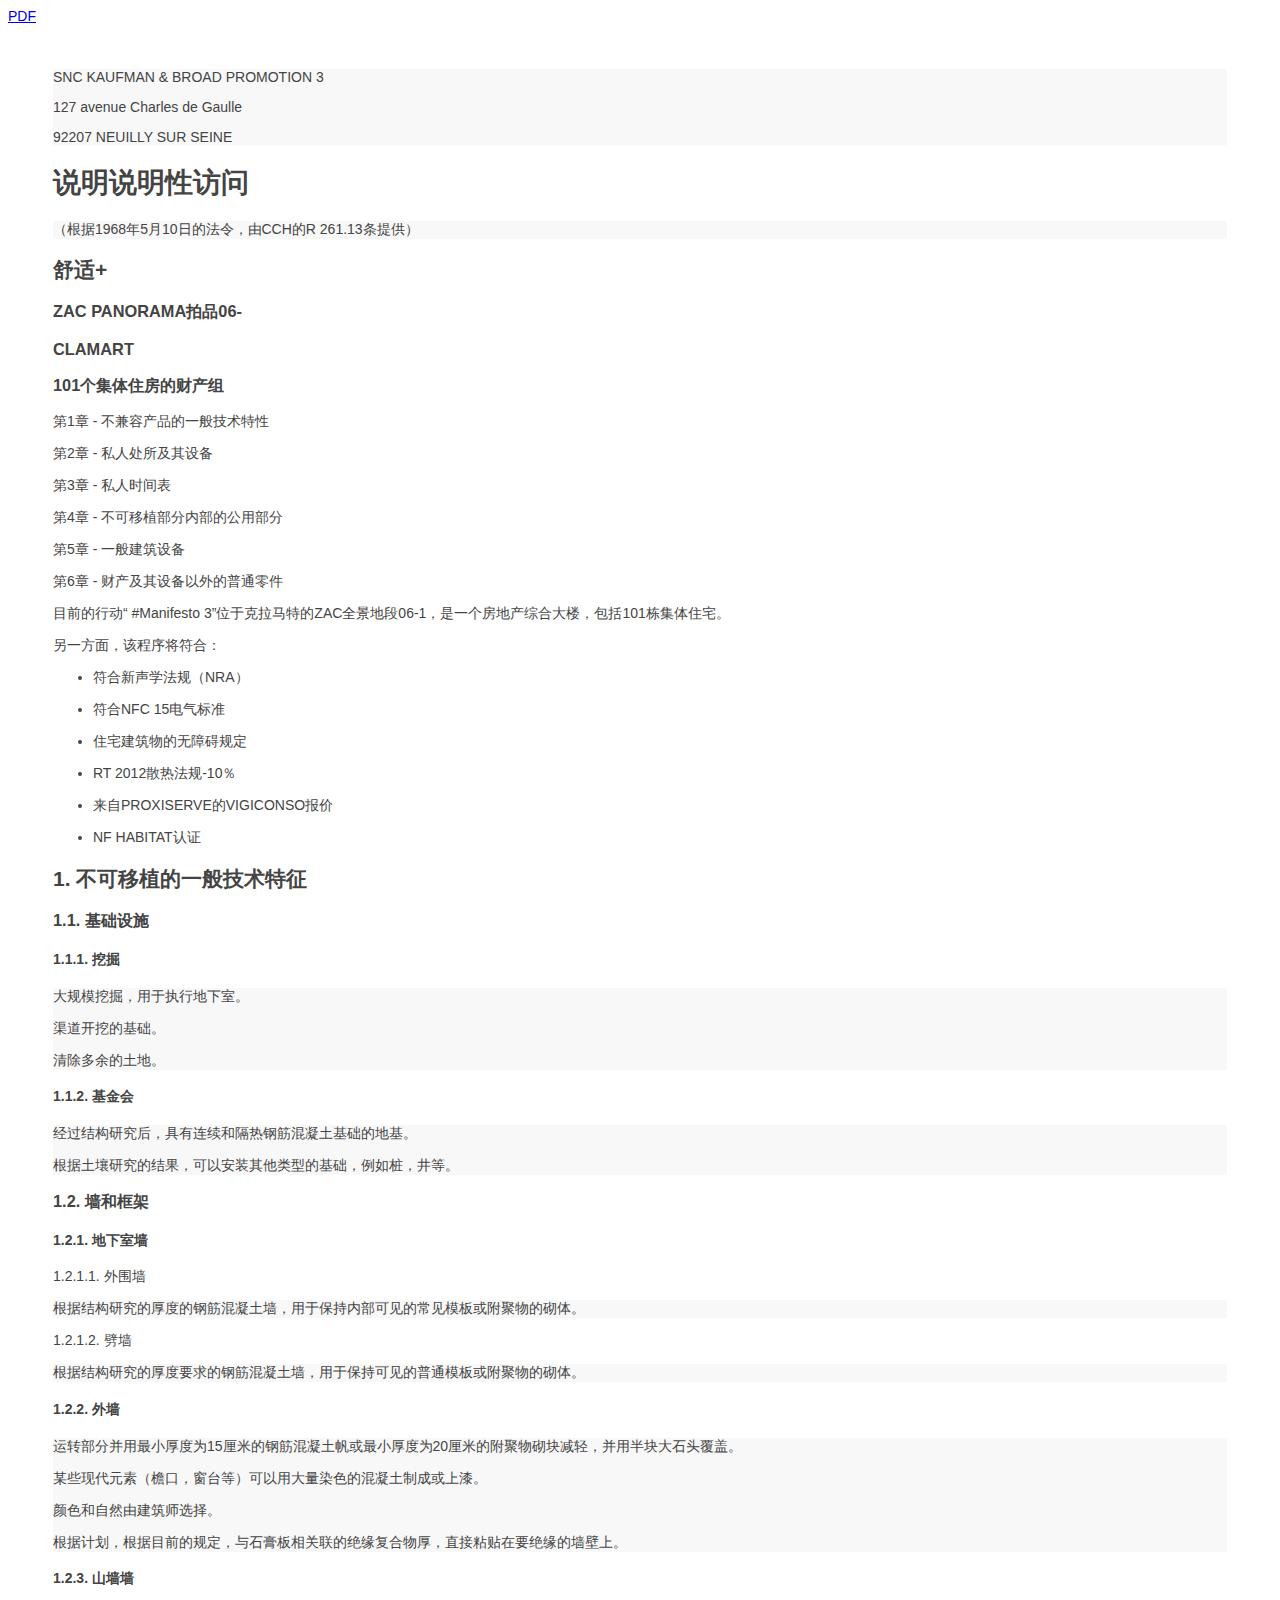
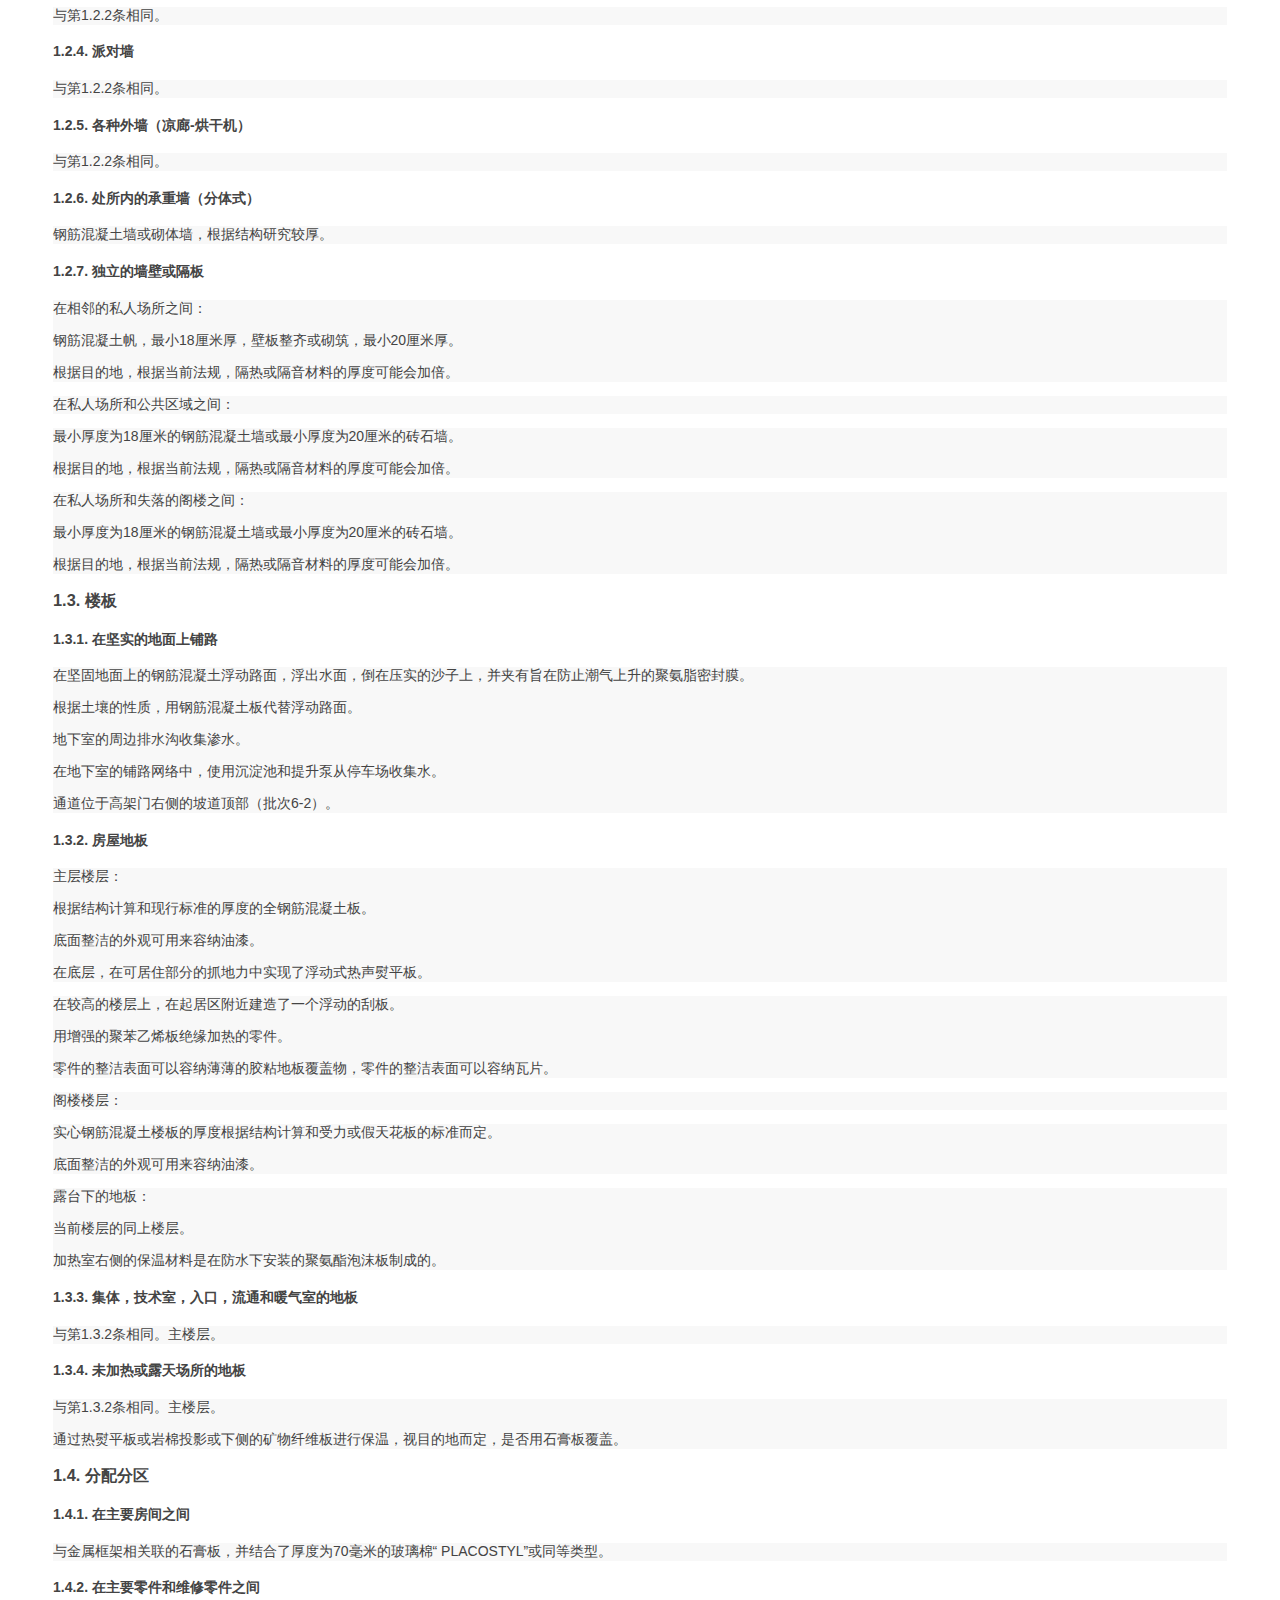
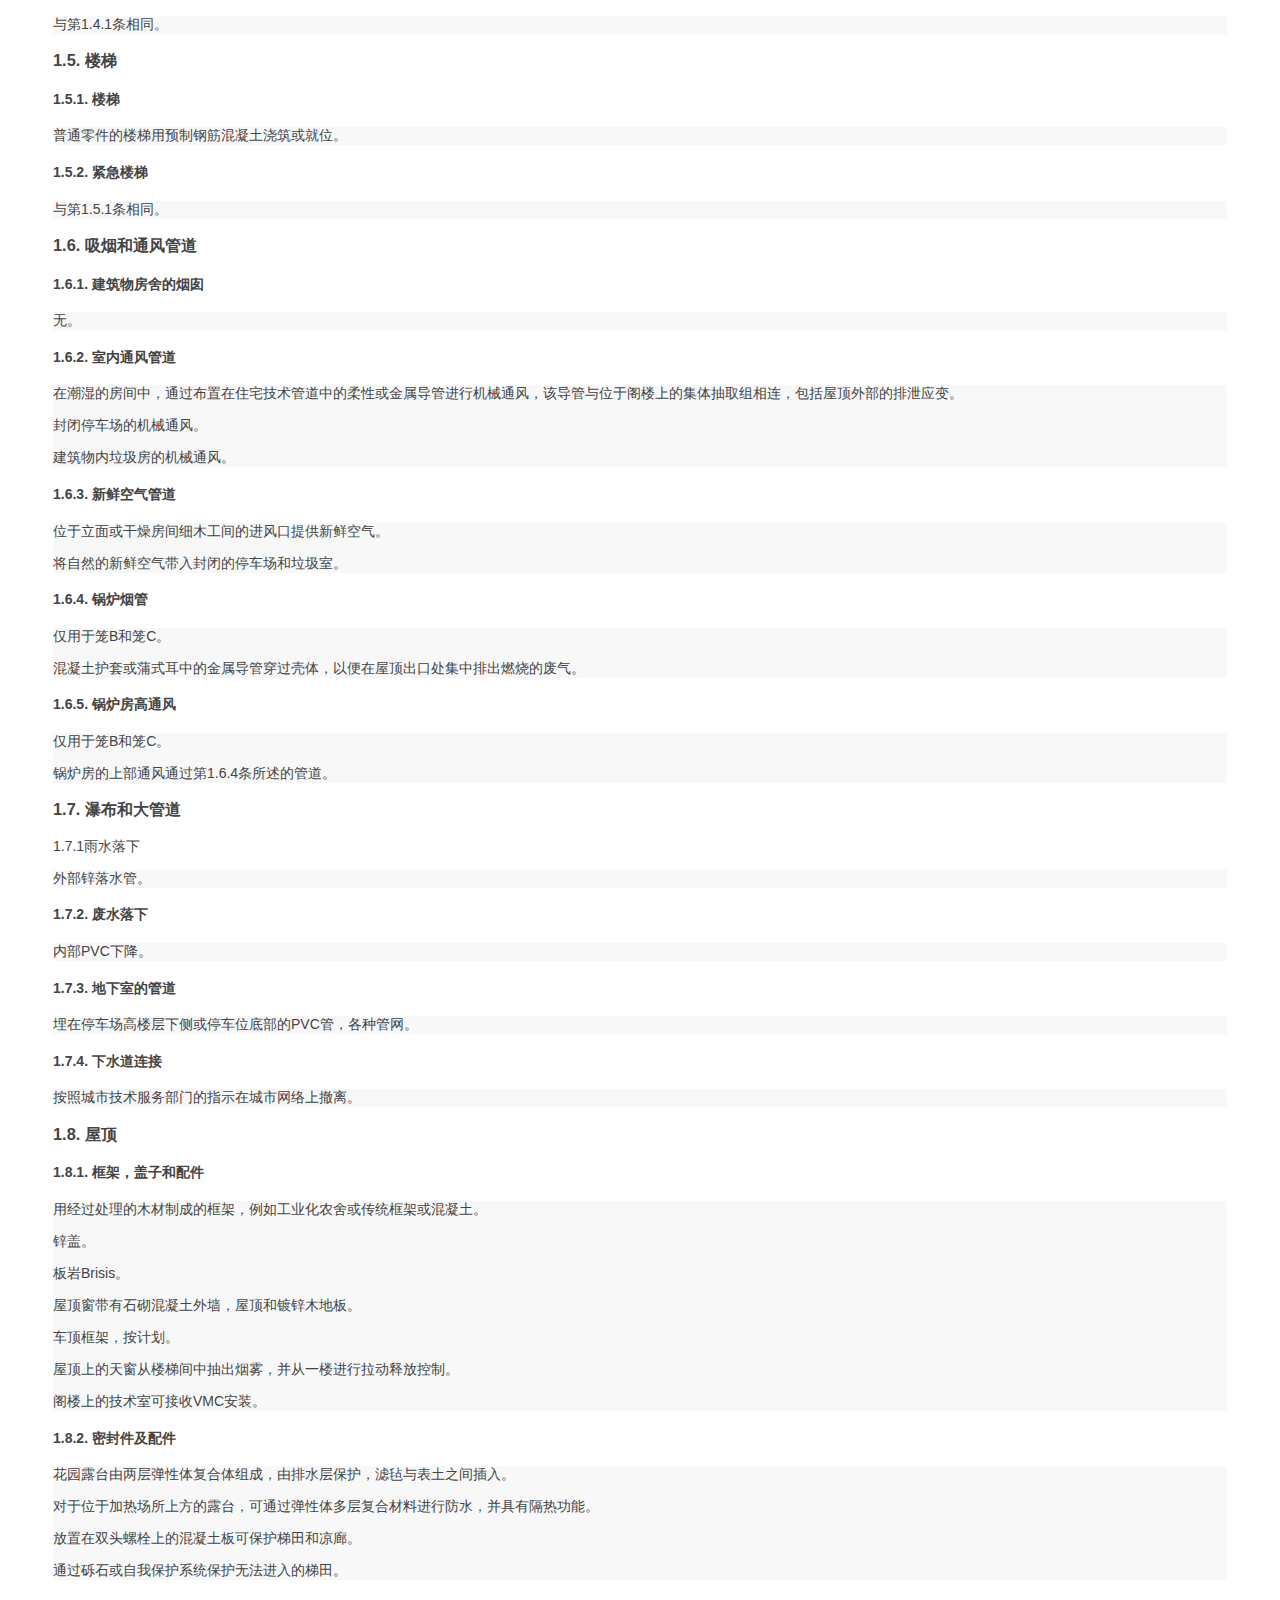
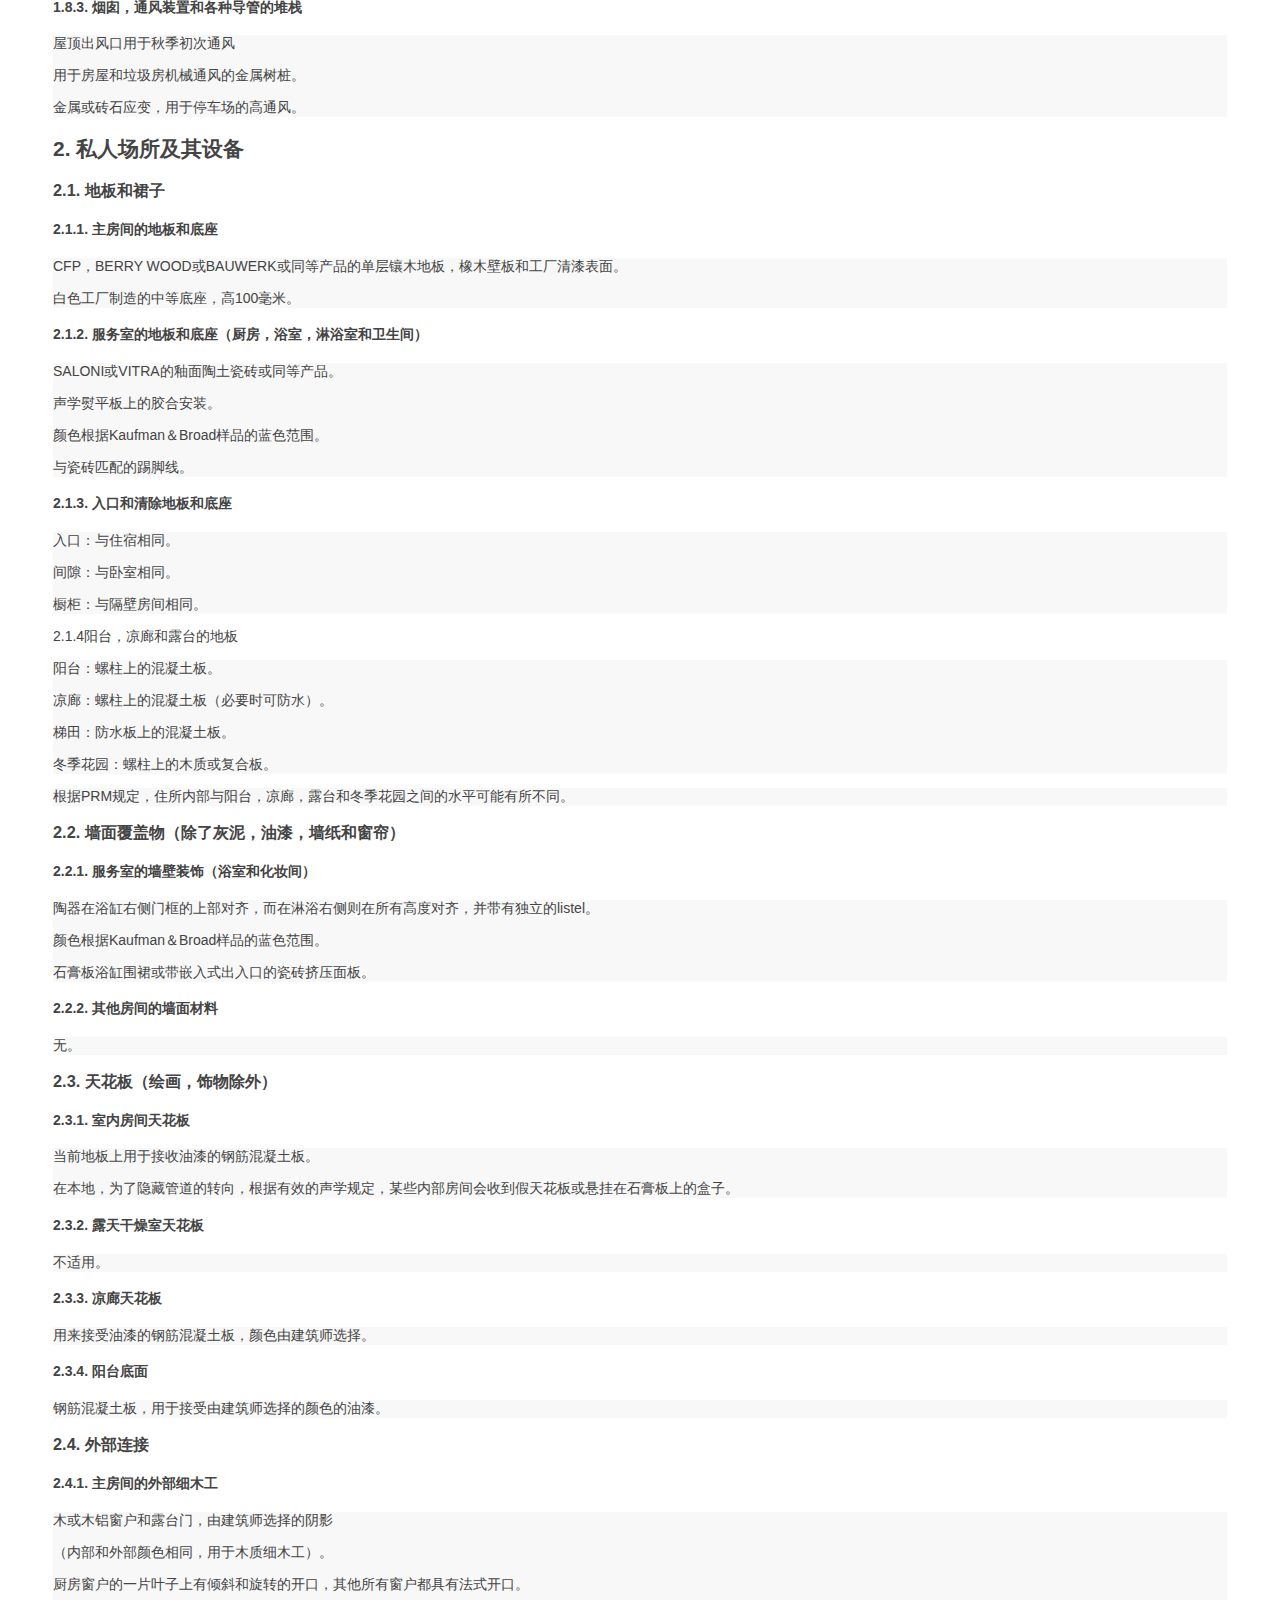
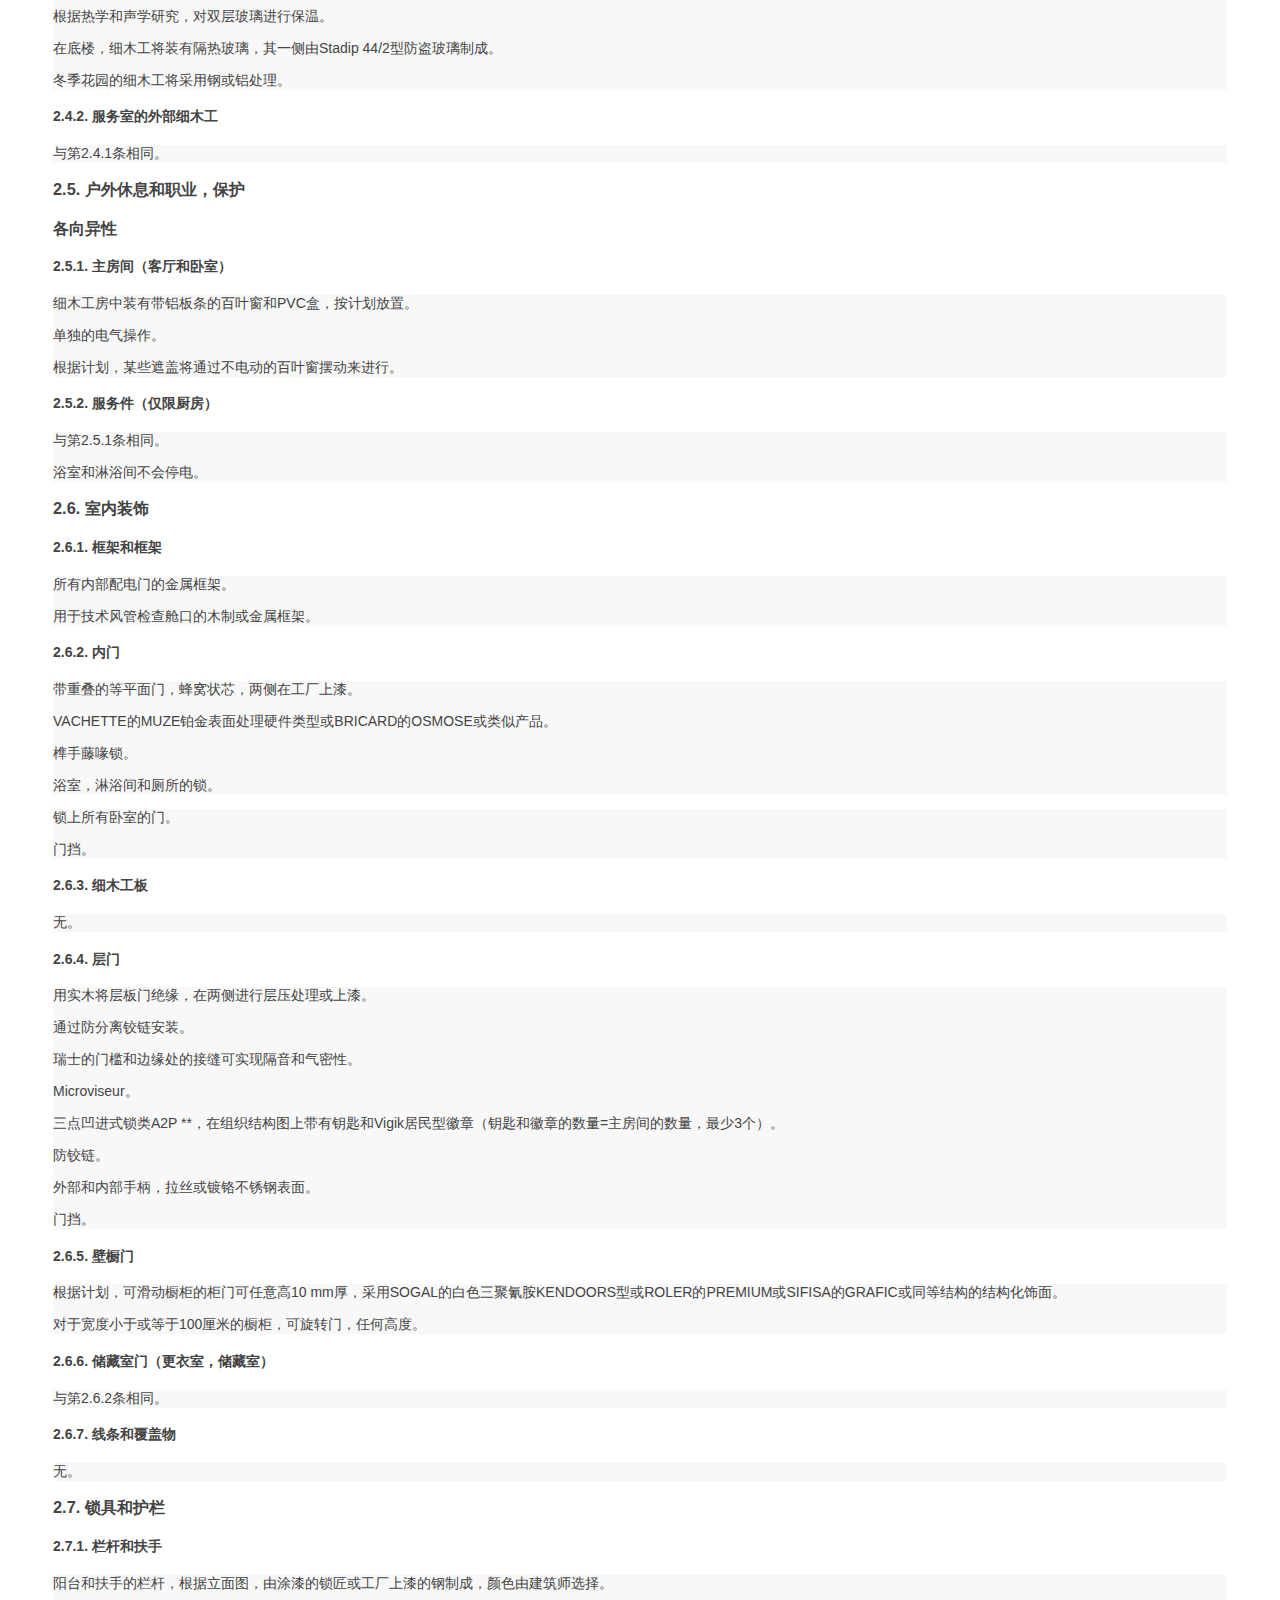
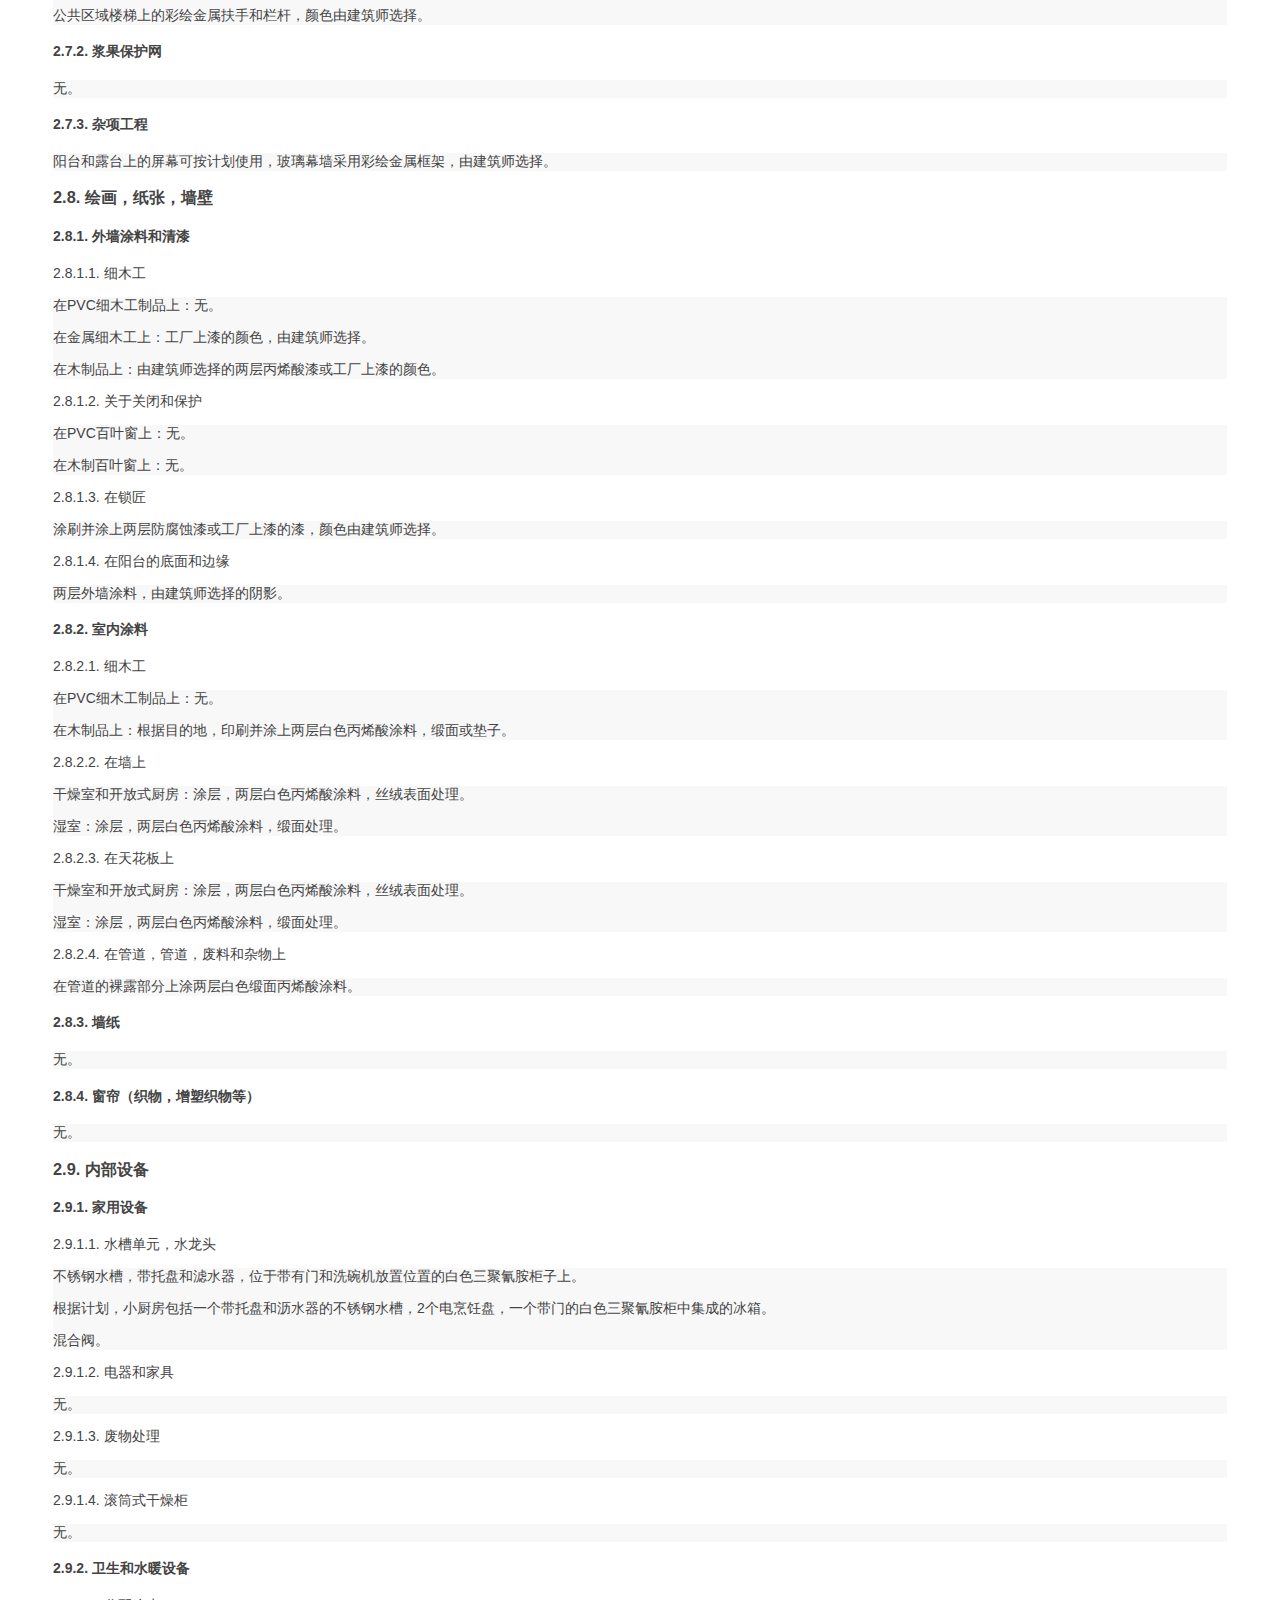
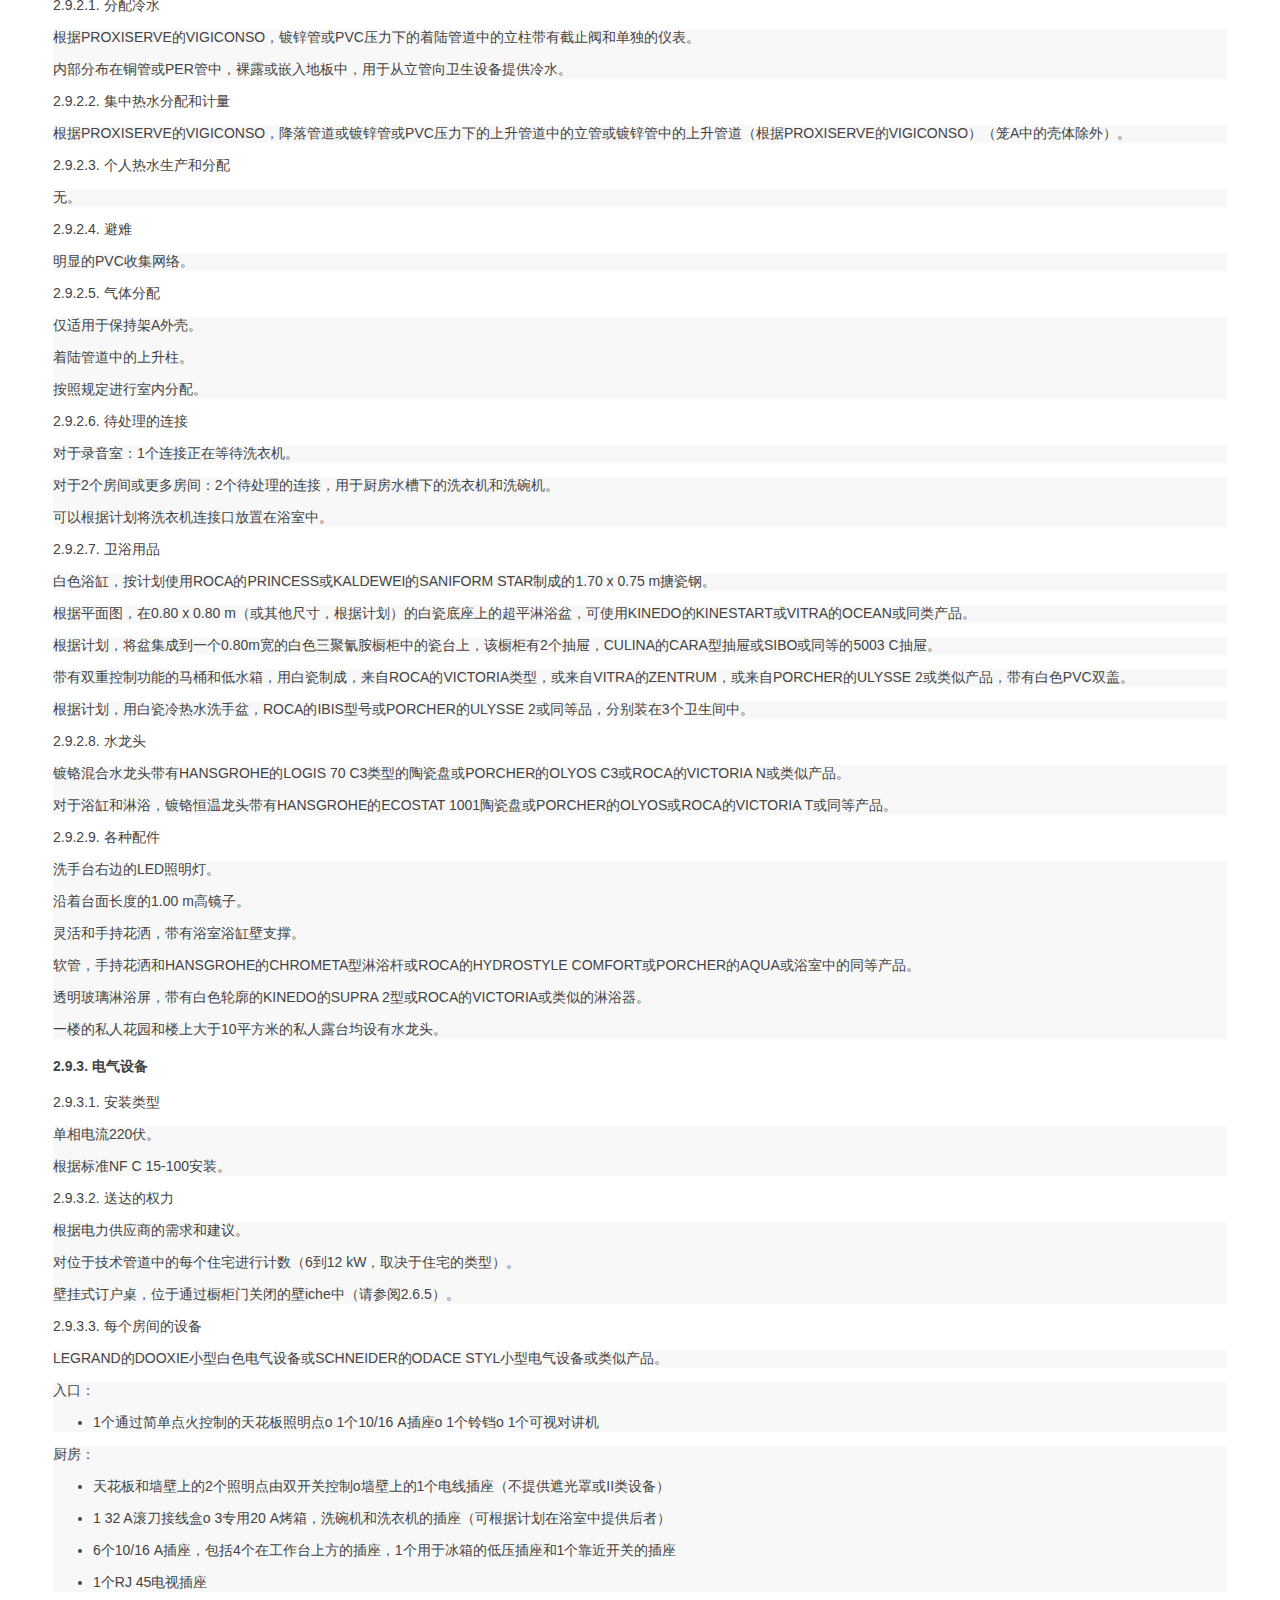
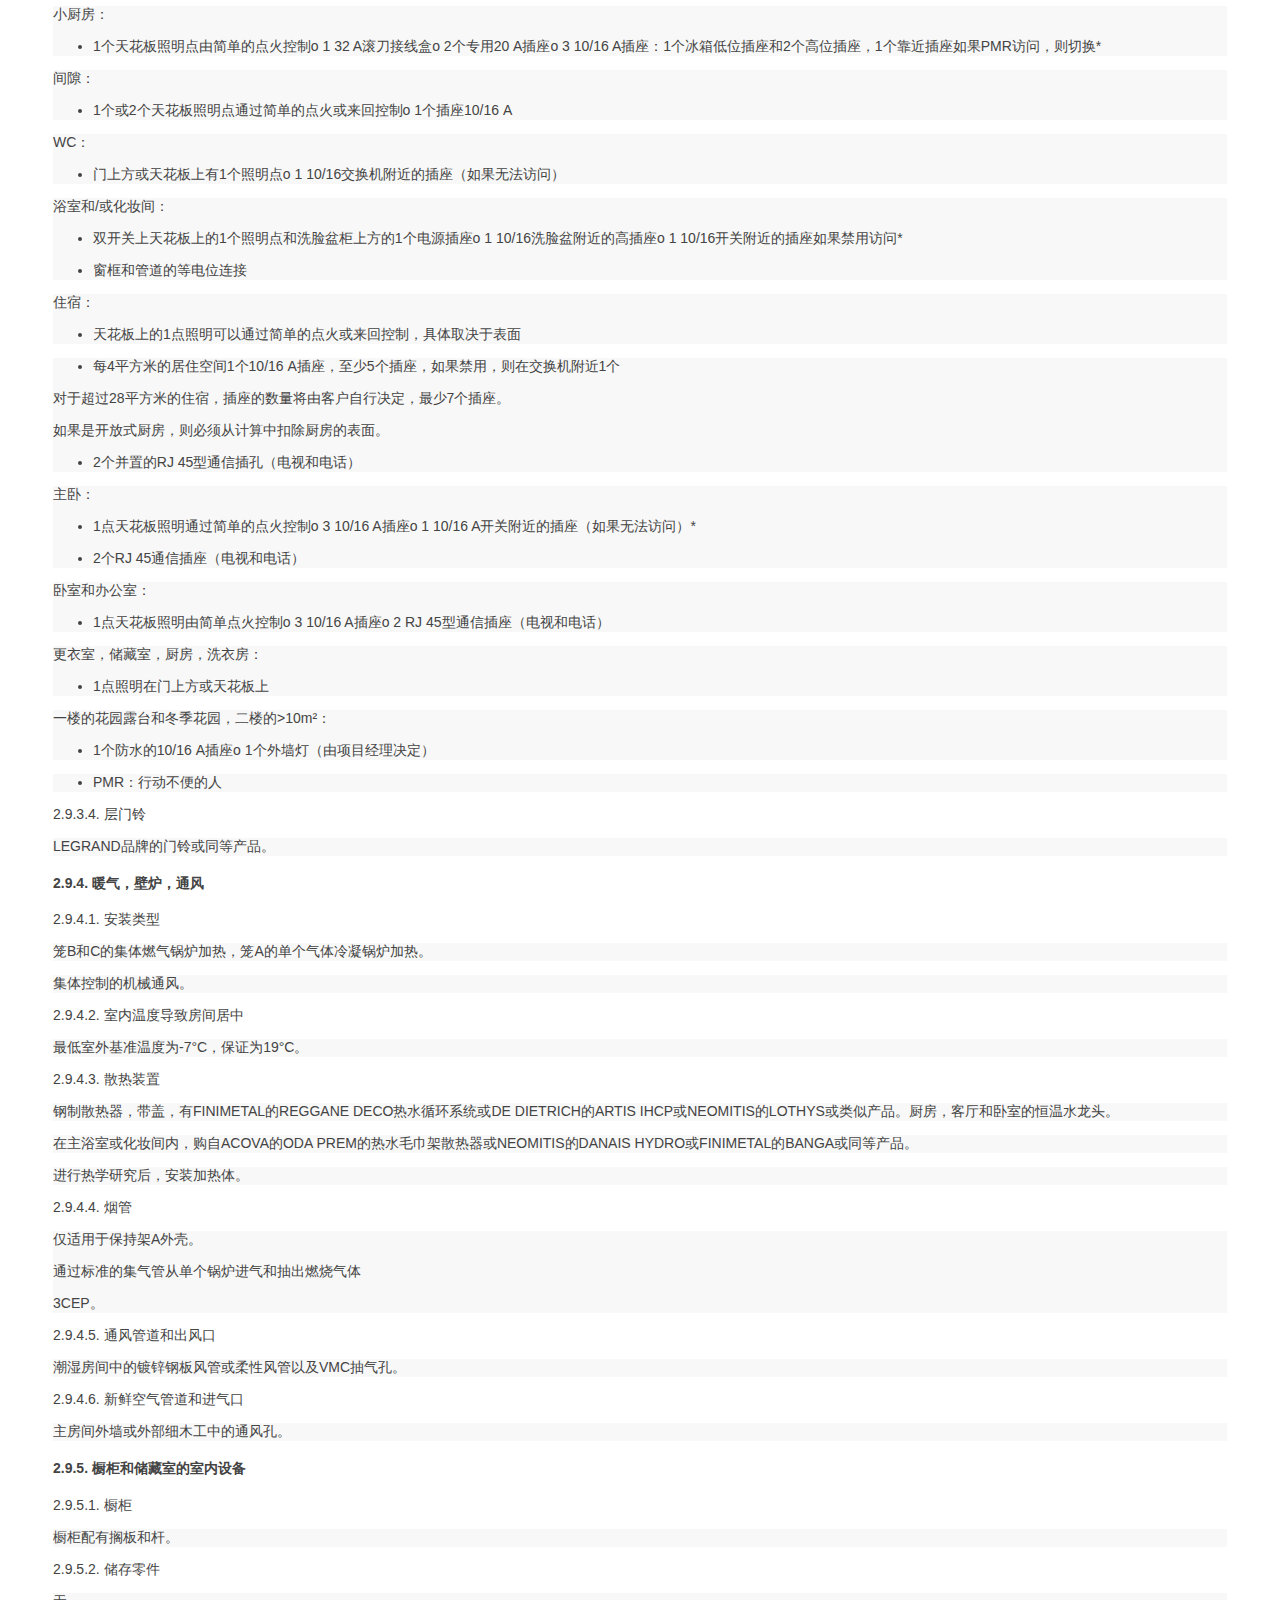
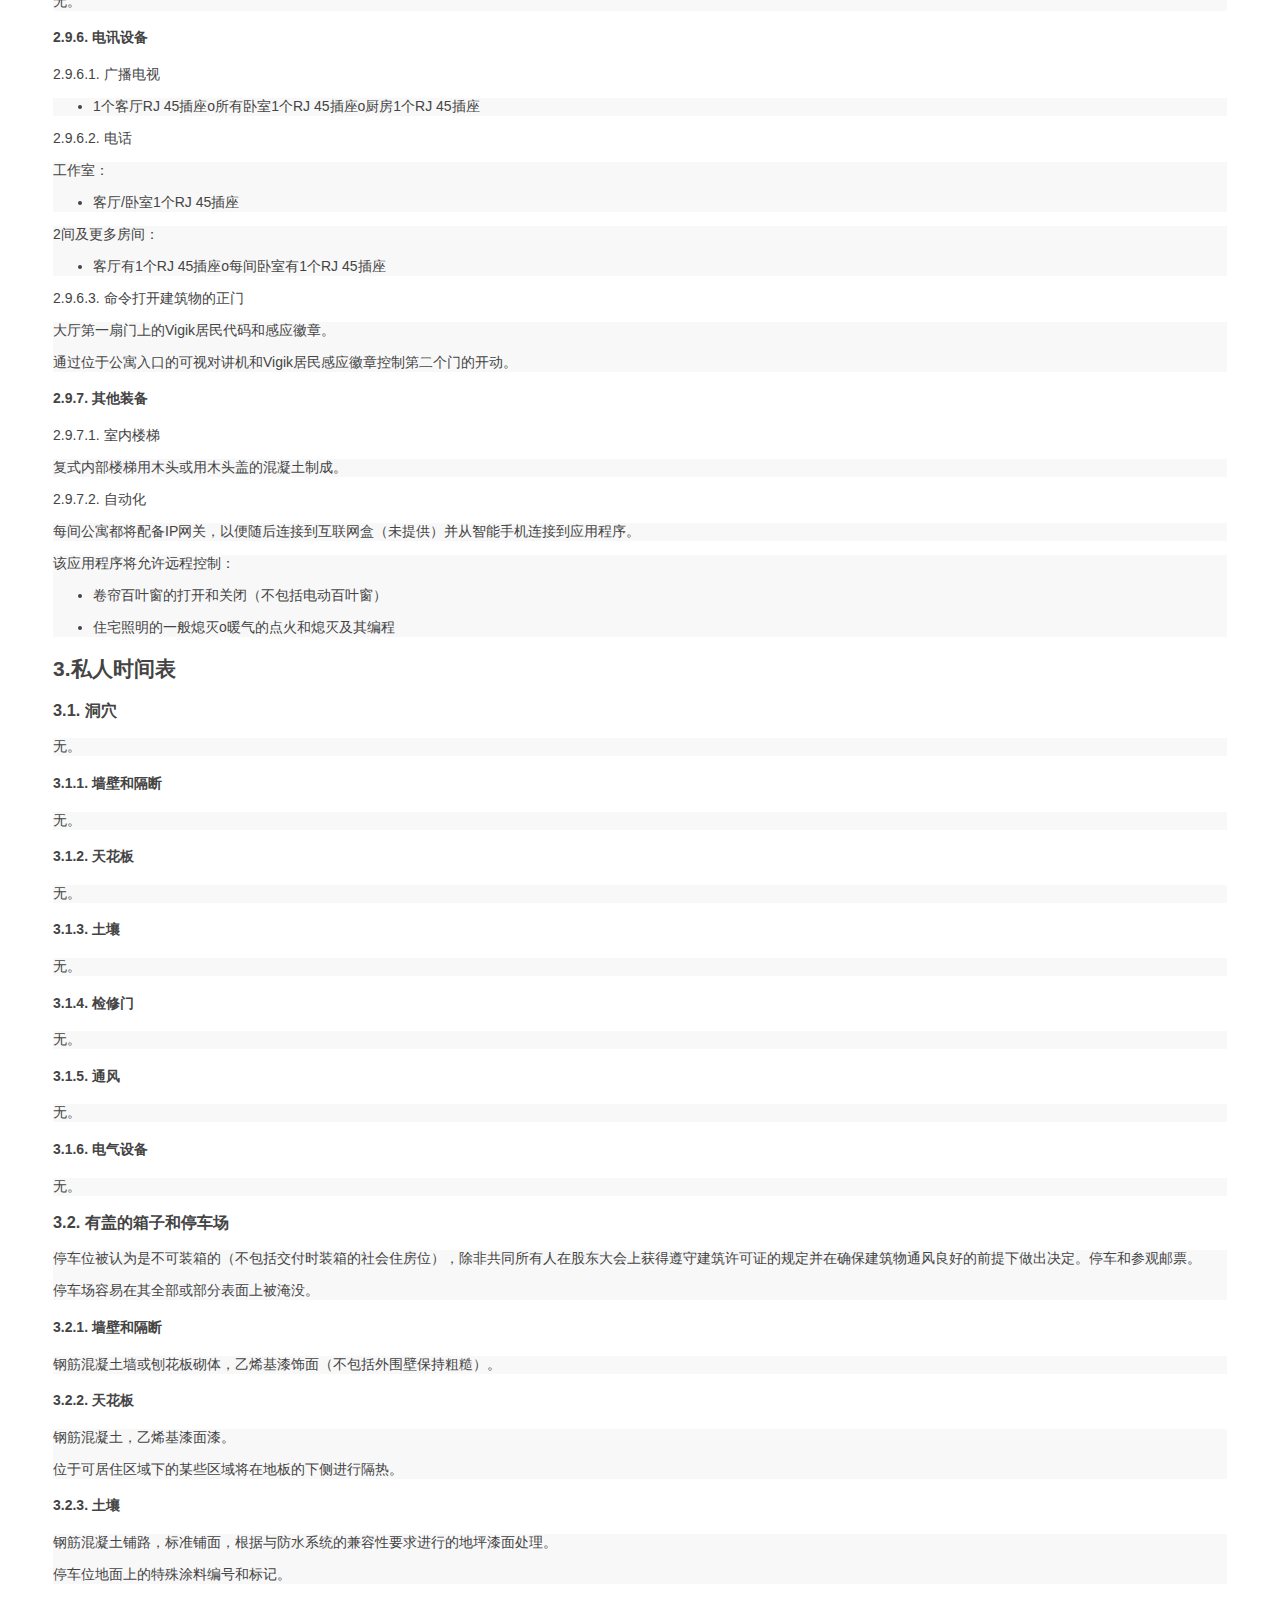
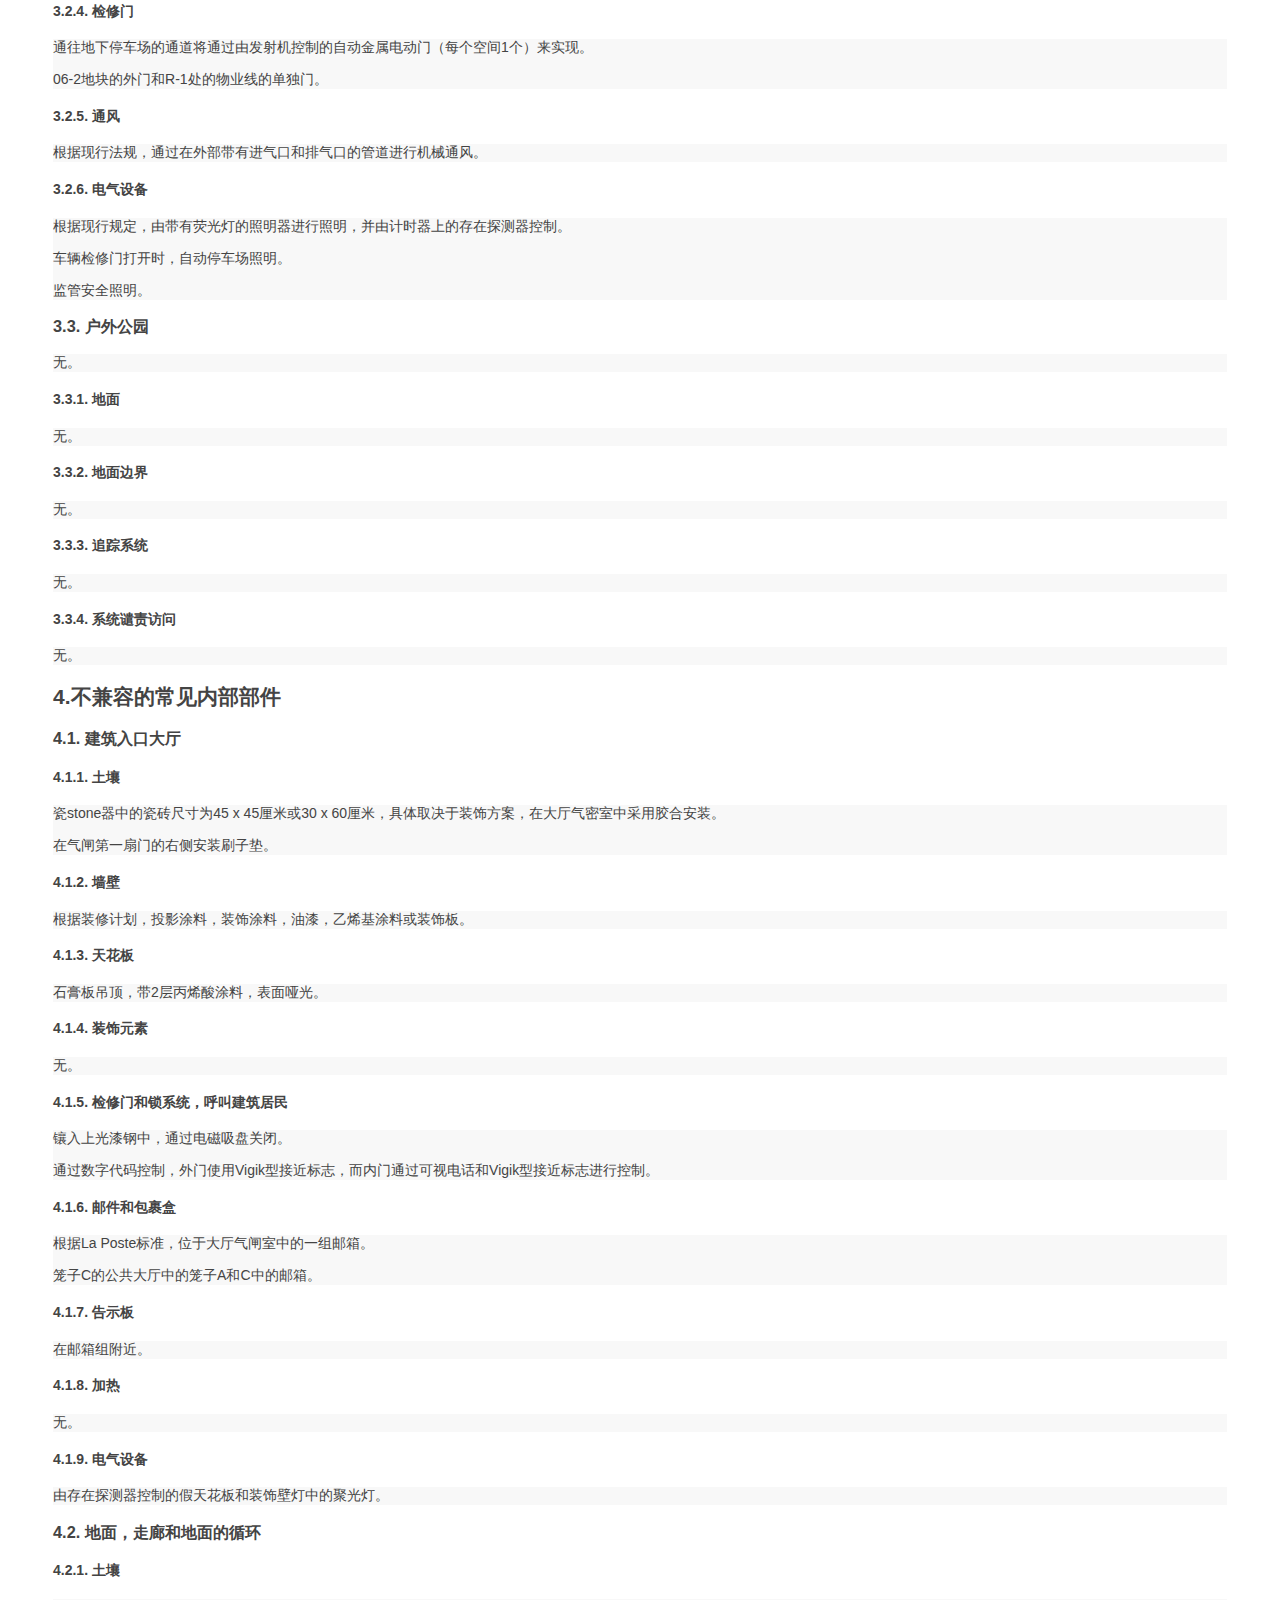
<file: index.html>
<!DOCTYPE html>
<html lang="en">
  <head>
    <meta charset="utf-8" />
    <meta http-equiv="x-ua-compatible" content="ie=edge" />
    <meta name="viewport" content="width=device-width, initial-scale=1" />
    <title>#Manifesto 3 - NOTICE DESCRIPTIVE ACCESSION</title>
	<script src="https://ajax.googleapis.com/ajax/libs/jquery/3.4.1/jquery.min.js"></script>
    <link rel="stylesheet" href="main.css" />
    <script src="script.js"></script>
  </head>

  <body>
	<a href="CLAMART Panorama Lot 06-1 - Notice mai 68 NOTAIRE 2019-04-17.pdf" target="_blank">PDF</a>
	<div id="content"></div>
  </body>
</html>
</file>
<file: main.css>
body {
	font-family: Roboto,"Helvetica Neue Light","Helvetica Neue",Helvetica,Arial,"Lucida Grande",sans-serif;
	color: #444;
	font-size: 14px;
	-webkit-font-smoothing: antialiased;
}

.paragraphe {
	background-color: #eeeeee66
}

.origin {
	color: #66ccff;
	border-top: 1px dashed #0273d4;
	display: none;
}

.result {
	
}

#content {
	margin: 5vh;
}
</file>
